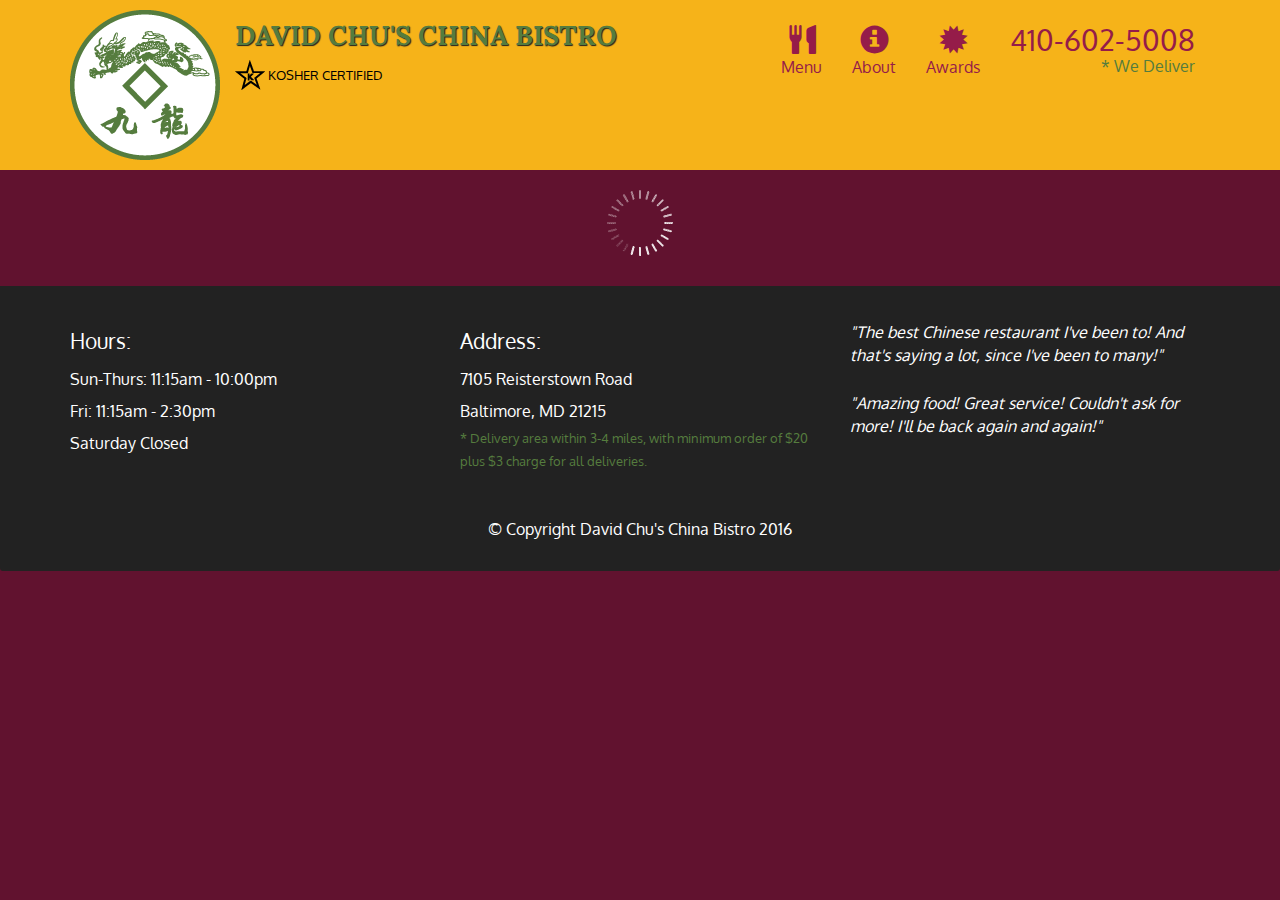
<file: module-5-solution/index.html>
<!doctype html>
<html lang="en">
  <head>
    <meta charset="utf-8">
    <meta http-equiv="X-UA-Compatible" content="IE=edge">
    <meta name="viewport" content="width=device-width, initial-scale=1">
    <title>David Chu's China Bistro</title>
    <link rel="stylesheet" href="css/bootstrap.min.css">
    <link rel="stylesheet" href="css/styles.css">
    <link href='https://fonts.googleapis.com/css?family=Oxygen:400,300,700' rel='stylesheet' type='text/css'>
    <link href='https://fonts.googleapis.com/css?family=Lora' rel='stylesheet' type='text/css'>
  </head>
<body>
  <header>
    <nav id="header-nav" class="navbar navbar-default">
      <div class="container">
        <div class="navbar-header">
          <a href="index.html" class="pull-left visible-md visible-lg">
            <div id="logo-img" alt="Logo image"></div>
          </a>

          <div class="navbar-brand">
            <a href="index.html"><h1>David Chu's China Bistro</h1></a>
            <p>
              <img src="images/star-k-logo.png" alt="Kosher certification">
              <span>Kosher Certified</span>
            </p>
          </div>

          <button id="navbarToggle" type="button" class="navbar-toggle collapsed" data-toggle="collapse" data-target="#collapsable-nav" aria-expanded="false">
            <span class="sr-only">Toggle navigation</span>
            <span class="icon-bar"></span>
            <span class="icon-bar"></span>
            <span class="icon-bar"></span>
          </button>
        </div>
        
        <div id="collapsable-nav" class="collapse navbar-collapse">
           <ul id="nav-list" class="nav navbar-nav navbar-right">
            <li id="navHomeButton" class="visible-xs active">
              <a href="index.html">
                <span class="glyphicon glyphicon-home"></span> Home</a>
            </li>
            <li id="navMenuButton">
              <a href="#" onclick="$dc.loadMenuCategories();">
                <span class="glyphicon glyphicon-cutlery"></span><br class="hidden-xs"> Menu</a>
            </li>
            <li>
              <a href="#">
                <span class="glyphicon glyphicon-info-sign"></span><br class="hidden-xs"> About</a>
            </li>
            <li>
              <a href="#">
                <span class="glyphicon glyphicon-certificate"></span><br class="hidden-xs"> Awards</a>
            </li>
            <li id="phone" class="hidden-xs">
              <a href="tel:410-602-5008">
                <span>410-602-5008</span></a><div>* We Deliver</div>
            </li>
          </ul><!-- #nav-list -->
        </div><!-- .collapse .navbar-collapse -->
      </div><!-- .container -->
    </nav><!-- #header-nav -->
  </header>

  <div id="call-btn" class="visible-xs">
    <a class="btn" href="tel:410-602-5008">
    <span class="glyphicon glyphicon-earphone"></span>
    410-602-5008
    </a>
  </div>
  <div id="xs-deliver" class="text-center visible-xs">* We Deliver</div>

  <div id="main-content" class="container"></div>

  <footer class="panel-footer">
    <div class="container">
      <div class="row">
        <section id="hours" class="col-sm-4">
          <span>Hours:</span><br>
          Sun-Thurs: 11:15am - 10:00pm<br>
          Fri: 11:15am - 2:30pm<br>
          Saturday Closed
          <hr class="visible-xs">
        </section>
        <section id="address" class="col-sm-4">
          <span>Address:</span><br>
          7105 Reisterstown Road<br>
          Baltimore, MD 21215
          <p>* Delivery area within 3-4 miles, with minimum order of $20 plus $3 charge for all deliveries.</p>
          <hr class="visible-xs">
        </section>
        <section id="testimonials" class="col-sm-4">
          <p>"The best Chinese restaurant I've been to! And that's saying a lot, since I've been to many!"</p>
          <p>"Amazing food! Great service! Couldn't ask for more! I'll be back again and again!"</p>
        </section>
      </div>
      <div class="text-center">&copy; Copyright David Chu's China Bistro 2016</div>
    </div>
  </footer>

  <!-- jQuery (Bootstrap JS plugins depend on it) -->
  <script src="js/jquery-2.1.4.min.js"></script>
  <script src="js/bootstrap.min.js"></script>
  <script src="js/ajax-utils.js"></script>
  <script src="js/script.js"></script>
</body>
</html>
</file>
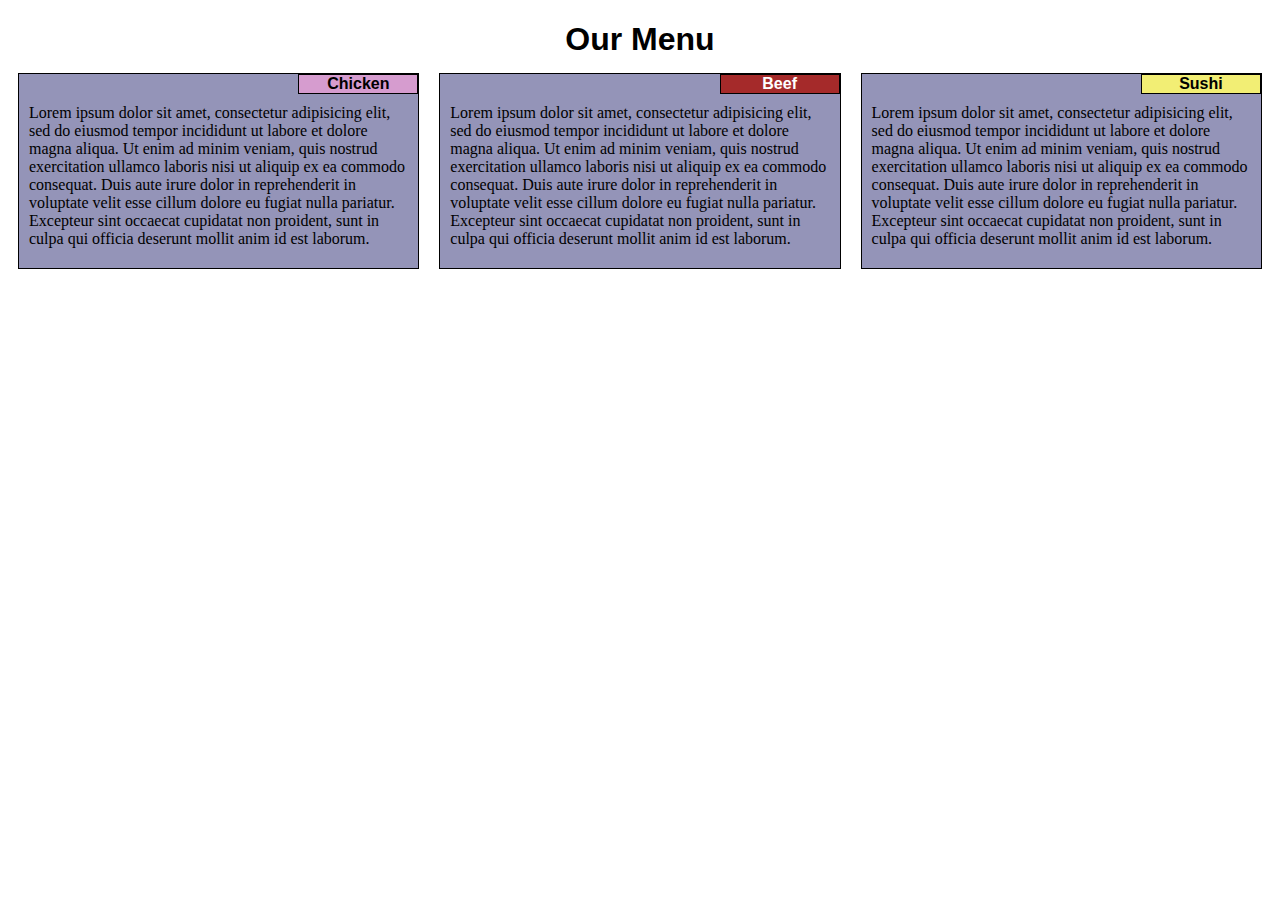
<file: module2/index.html>
<!DOCTYPE html>
<html>
<head>
	<meta charset="utf-8">
	<meta name="viewport" content="width=device-width, initial-scale=1">
	<title>Assignment Solution for Module 2 - Rajorshi</title>
	<link rel="stylesheet" type="text/css" href="css/styles.css">
</head>
<body>
<h1> Our Menu </h1>

		<div class="row">
				<div class="col-lg-4 col-sm-12 col-md-6">
					<SECTION >
						<div id="d1" class="heading">Chicken</div>
						<p>Lorem ipsum dolor sit amet, consectetur adipisicing elit, sed do eiusmod
						tempor incididunt ut labore et dolore magna aliqua. Ut enim ad minim veniam,
						quis nostrud exercitation ullamco laboris nisi ut aliquip ex ea commodo
						consequat. Duis aute irure dolor in reprehenderit in voluptate velit esse
						cillum dolore eu fugiat nulla pariatur. Excepteur sint occaecat cupidatat non
						proident, sunt in culpa qui officia deserunt mollit anim id est laborum.</p>
					</SECTION>
				</div>
				<div class="col-lg-4 col-sm-12 col-md-6">
					<SECTION>
						<div id="d2" class="heading">Beef</div>
							<p>Lorem ipsum dolor sit amet, consectetur adipisicing elit, sed do eiusmod
						tempor incididunt ut labore et dolore magna aliqua. Ut enim ad minim veniam,
						quis nostrud exercitation ullamco laboris nisi ut aliquip ex ea commodo
						consequat. Duis aute irure dolor in reprehenderit in voluptate velit esse
						cillum dolore eu fugiat nulla pariatur. Excepteur sint occaecat cupidatat non
						proident, sunt in culpa qui officia deserunt mollit anim id est laborum.</p>
					</SECTION>
				</div>
				<div class="col-lg-4 col-sm-12 col-md-12">
					<SECTION>
						<div id="d3" class="heading">Sushi</div>						
						<p>Lorem ipsum dolor sit amet, consectetur adipisicing elit, sed do eiusmod
						tempor incididunt ut labore et dolore magna aliqua. Ut enim ad minim veniam,
						quis nostrud exercitation ullamco laboris nisi ut aliquip ex ea commodo
						consequat. Duis aute irure dolor in reprehenderit in voluptate velit esse
						cillum dolore eu fugiat nulla pariatur. Excepteur sint occaecat cupidatat non
						proident, sunt in culpa qui officia deserunt mollit anim id est laborum.</p>
					</SECTION>
				</div>
		</div>

</body>
</html>
</file>
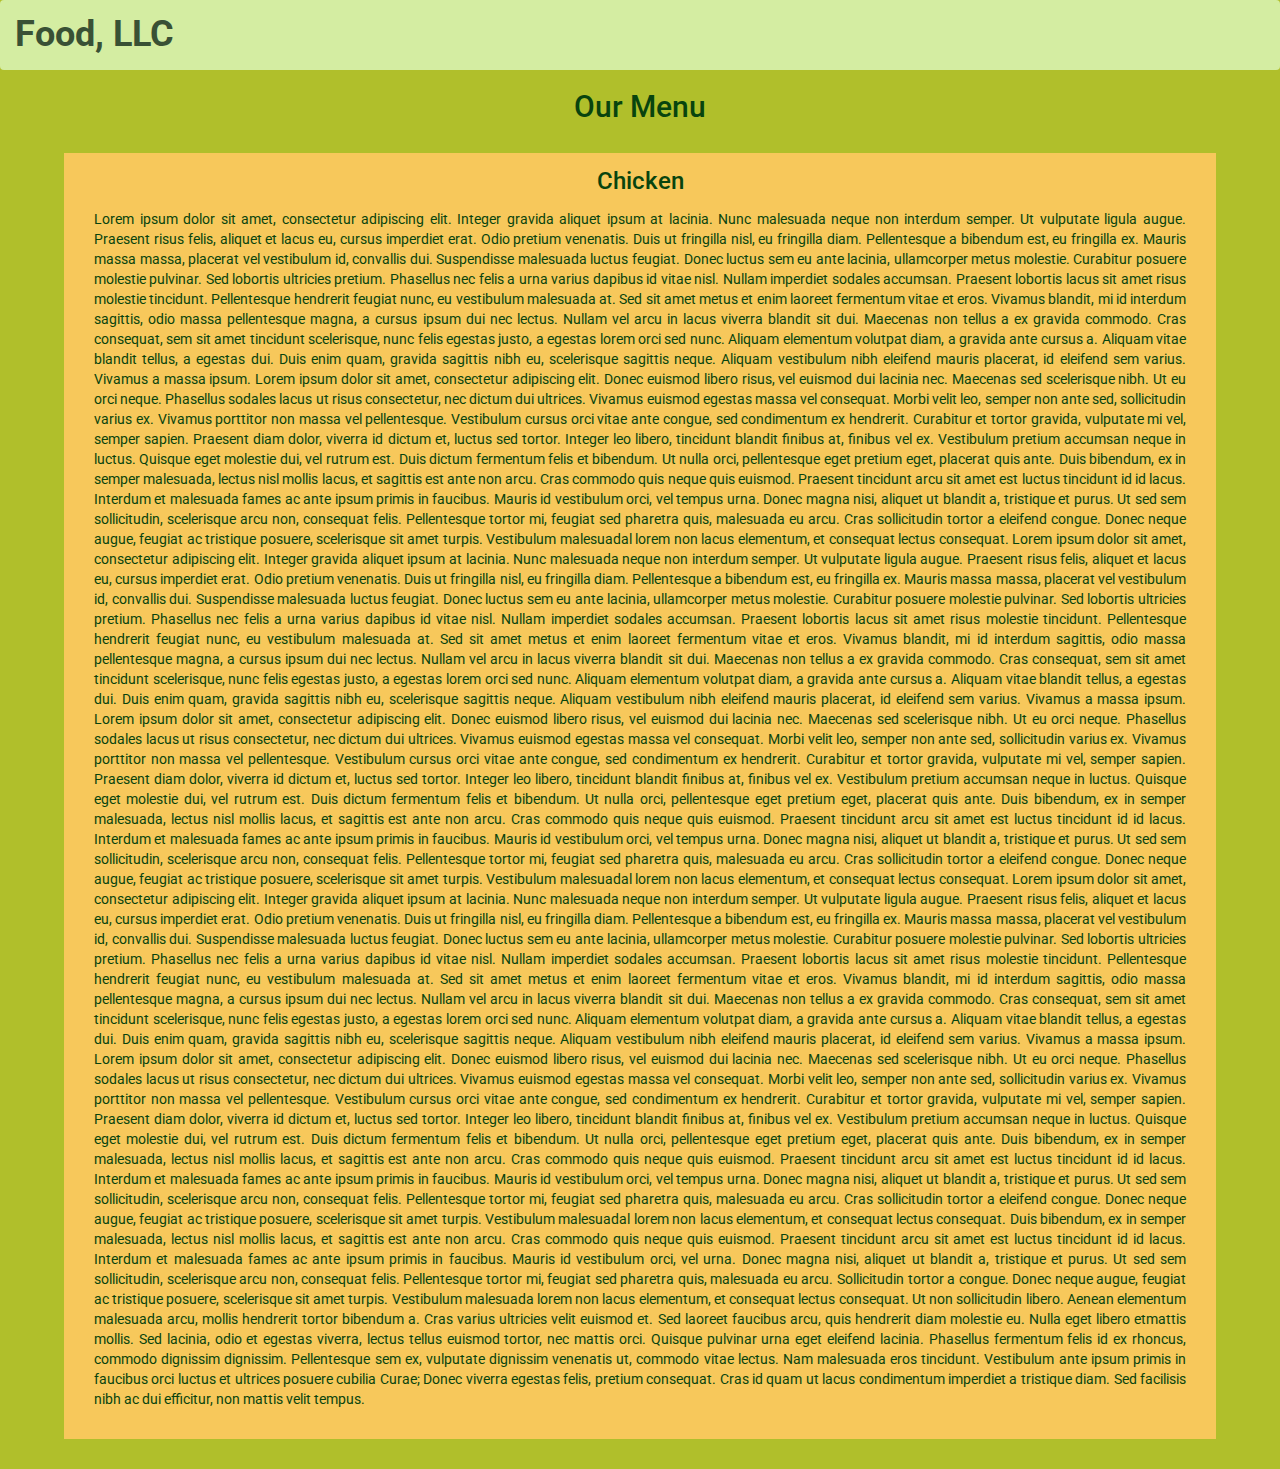
<file: module3-solution/index.html>
<!DOCTYPE html>

<html lang="en">

<head>
    <meta charset="UTF-8">
    <meta name="viewport" content="width=device-width, initial-scale=1.0">
    <meta http-equiv="X-UA-Compatible" content="IE=edge">

    <title>Rajorshi Gon - Module 3 Solution</title>

    <link href='https://fonts.googleapis.com/css?family=Roboto' rel='stylesheet' type='text/css'>

    <link href="css/bootstrap.min.css" rel="stylesheet">
    <link rel="stylesheet" type="text/css" href="css/style.css">
</head>

<body>

<nav class="navbar navbar-default navbar-custom">
    <div class="container-fluid">
        <!-- Brand and toggle get grouped for better mobile display -->
        <div class="navbar-header">
            <button type="button" id="main-button" class="navbar-toggle collapsed" data-toggle="collapse"
                    data-target="#bs-example-navbar-collapse-1" aria-expanded="false">
                <span class="sr-only">Toggle navigation</span>
                <span class="icon-bar"></span>
                <span class="icon-bar"></span>
                <span class="icon-bar"></span>
            </button>
            <a class="navbar-brand" href="#"><h1 class="title">Food, LLC</h1></a>
        </div>

        <!-- Collect the nav links, forms, and other content for toggling -->
        <div class="collapse navbar-collapse mobile-menu" id="bs-example-navbar-collapse-1">
            <ul class="nav navbar-nav navbar-right visible-xs">
                <li class="text-center"><a href="#">Chicken</a></li>
                <li class="text-center"><a href="#">Beef</a></li>
                <li class="text-center"><a href="#">Sushi</a></li>
            </ul>
        </div><!-- /.navbar-collapse -->
    </div><!-- /.container-fluid -->
</nav>

<h2 class="text-center">Our Menu</h2>

<div class="container main-content">
    <h3 class="text-center main-content-title">Chicken</h3>
    <div class="row">
        <div class="col-xs-12">
            Lorem ipsum dolor sit amet, consectetur adipiscing elit. Integer gravida aliquet ipsum at lacinia. Nunc
            malesuada neque non interdum semper. Ut vulputate ligula augue. Praesent risus felis, aliquet et lacus eu,
            cursus imperdiet erat. Odio pretium venenatis. Duis ut fringilla nisl, eu fringilla diam. Pellentesque a
            bibendum est, eu fringilla ex. Mauris massa massa, placerat vel vestibulum id, convallis dui. Suspendisse
            malesuada luctus feugiat. Donec luctus sem eu ante lacinia, ullamcorper metus molestie. Curabitur posuere
            molestie pulvinar. Sed lobortis ultricies pretium. Phasellus nec felis a urna varius dapibus id vitae nisl.
            Nullam imperdiet sodales accumsan.

            Praesent lobortis lacus sit amet risus molestie tincidunt. Pellentesque hendrerit feugiat nunc, eu
            vestibulum malesuada at. Sed sit amet metus et enim laoreet fermentum vitae et eros. Vivamus blandit, mi id
            interdum sagittis, odio massa pellentesque magna, a cursus ipsum dui nec lectus. Nullam vel arcu in lacus
            viverra blandit sit dui. Maecenas non tellus a ex gravida commodo. Cras consequat, sem sit amet tincidunt
            scelerisque, nunc felis egestas justo, a egestas lorem orci sed nunc. Aliquam elementum volutpat diam, a
            gravida ante cursus a. Aliquam vitae blandit tellus, a egestas dui. Duis enim quam, gravida sagittis nibh
            eu, scelerisque sagittis neque. Aliquam vestibulum nibh eleifend mauris placerat, id eleifend sem varius.
            Vivamus a massa ipsum. Lorem ipsum dolor sit amet, consectetur adipiscing elit. Donec euismod libero risus,
            vel euismod dui lacinia nec. Maecenas sed scelerisque nibh.

            Ut eu orci neque. Phasellus sodales lacus ut risus consectetur, nec dictum dui ultrices. Vivamus euismod
            egestas massa vel consequat. Morbi velit leo, semper non ante sed, sollicitudin varius ex. Vivamus porttitor
            non massa vel pellentesque. Vestibulum cursus orci vitae ante congue, sed condimentum ex hendrerit.
            Curabitur et tortor gravida, vulputate mi vel, semper sapien. Praesent diam dolor, viverra id dictum et,
            luctus sed tortor.

            Integer leo libero, tincidunt blandit finibus at, finibus vel ex. Vestibulum pretium accumsan neque in
            luctus. Quisque eget molestie dui, vel rutrum est. Duis dictum fermentum felis et bibendum. Ut nulla orci,
            pellentesque eget pretium eget, placerat quis ante. Duis bibendum, ex in semper malesuada, lectus nisl
            mollis lacus, et sagittis est ante non arcu. Cras commodo quis neque quis euismod. Praesent tincidunt arcu
            sit amet est luctus tincidunt id id lacus. Interdum et malesuada fames ac ante ipsum primis in faucibus.
            Mauris id vestibulum orci, vel tempus urna. Donec magna nisi, aliquet ut blandit a, tristique et purus. Ut
            sed sem sollicitudin, scelerisque arcu non, consequat felis. Pellentesque tortor mi, feugiat sed pharetra
            quis, malesuada eu arcu. Cras sollicitudin tortor a eleifend congue. Donec neque augue, feugiat ac tristique
            posuere, scelerisque sit amet turpis. Vestibulum malesuadal lorem non lacus elementum, et consequat lectus
            consequat.

            Lorem ipsum dolor sit amet, consectetur adipiscing elit. Integer gravida aliquet ipsum at lacinia. Nunc
            malesuada neque non interdum semper. Ut vulputate ligula augue. Praesent risus felis, aliquet et lacus eu,
            cursus imperdiet erat. Odio pretium venenatis. Duis ut fringilla nisl, eu fringilla diam. Pellentesque a
            bibendum est, eu fringilla ex. Mauris massa massa, placerat vel vestibulum id, convallis dui. Suspendisse
            malesuada luctus feugiat. Donec luctus sem eu ante lacinia, ullamcorper metus molestie. Curabitur posuere
            molestie pulvinar. Sed lobortis ultricies pretium. Phasellus nec felis a urna varius dapibus id vitae nisl.
            Nullam imperdiet sodales accumsan.

            Praesent lobortis lacus sit amet risus molestie tincidunt. Pellentesque hendrerit feugiat nunc, eu
            vestibulum malesuada at. Sed sit amet metus et enim laoreet fermentum vitae et eros. Vivamus blandit, mi id
            interdum sagittis, odio massa pellentesque magna, a cursus ipsum dui nec lectus. Nullam vel arcu in lacus
            viverra blandit sit dui. Maecenas non tellus a ex gravida commodo. Cras consequat, sem sit amet tincidunt
            scelerisque, nunc felis egestas justo, a egestas lorem orci sed nunc. Aliquam elementum volutpat diam, a
            gravida ante cursus a. Aliquam vitae blandit tellus, a egestas dui. Duis enim quam, gravida sagittis nibh
            eu, scelerisque sagittis neque. Aliquam vestibulum nibh eleifend mauris placerat, id eleifend sem varius.
            Vivamus a massa ipsum. Lorem ipsum dolor sit amet, consectetur adipiscing elit. Donec euismod libero risus,
            vel euismod dui lacinia nec. Maecenas sed scelerisque nibh.

            Ut eu orci neque. Phasellus sodales lacus ut risus consectetur, nec dictum dui ultrices. Vivamus euismod
            egestas massa vel consequat. Morbi velit leo, semper non ante sed, sollicitudin varius ex. Vivamus porttitor
            non massa vel pellentesque. Vestibulum cursus orci vitae ante congue, sed condimentum ex hendrerit.
            Curabitur et tortor gravida, vulputate mi vel, semper sapien. Praesent diam dolor, viverra id dictum et,
            luctus sed tortor.

            Integer leo libero, tincidunt blandit finibus at, finibus vel ex. Vestibulum pretium accumsan neque in
            luctus. Quisque eget molestie dui, vel rutrum est. Duis dictum fermentum felis et bibendum. Ut nulla orci,
            pellentesque eget pretium eget, placerat quis ante. Duis bibendum, ex in semper malesuada, lectus nisl
            mollis lacus, et sagittis est ante non arcu. Cras commodo quis neque quis euismod. Praesent tincidunt arcu
            sit amet est luctus tincidunt id id lacus. Interdum et malesuada fames ac ante ipsum primis in faucibus.
            Mauris id vestibulum orci, vel tempus urna. Donec magna nisi, aliquet ut blandit a, tristique et purus. Ut
            sed sem sollicitudin, scelerisque arcu non, consequat felis. Pellentesque tortor mi, feugiat sed pharetra
            quis, malesuada eu arcu. Cras sollicitudin tortor a eleifend congue. Donec neque augue, feugiat ac tristique
            posuere, scelerisque sit amet turpis. Vestibulum malesuadal lorem non lacus elementum, et consequat lectus
            consequat.

            Lorem ipsum dolor sit amet, consectetur adipiscing elit. Integer gravida aliquet ipsum at lacinia. Nunc
            malesuada neque non interdum semper. Ut vulputate ligula augue. Praesent risus felis, aliquet et lacus eu,
            cursus imperdiet erat. Odio pretium venenatis. Duis ut fringilla nisl, eu fringilla diam. Pellentesque a
            bibendum est, eu fringilla ex. Mauris massa massa, placerat vel vestibulum id, convallis dui. Suspendisse
            malesuada luctus feugiat. Donec luctus sem eu ante lacinia, ullamcorper metus molestie. Curabitur posuere
            molestie pulvinar. Sed lobortis ultricies pretium. Phasellus nec felis a urna varius dapibus id vitae nisl.
            Nullam imperdiet sodales accumsan.

            Praesent lobortis lacus sit amet risus molestie tincidunt. Pellentesque hendrerit feugiat nunc, eu
            vestibulum malesuada at. Sed sit amet metus et enim laoreet fermentum vitae et eros. Vivamus blandit, mi id
            interdum sagittis, odio massa pellentesque magna, a cursus ipsum dui nec lectus. Nullam vel arcu in lacus
            viverra blandit sit dui. Maecenas non tellus a ex gravida commodo. Cras consequat, sem sit amet tincidunt
            scelerisque, nunc felis egestas justo, a egestas lorem orci sed nunc. Aliquam elementum volutpat diam, a
            gravida ante cursus a. Aliquam vitae blandit tellus, a egestas dui. Duis enim quam, gravida sagittis nibh
            eu, scelerisque sagittis neque. Aliquam vestibulum nibh eleifend mauris placerat, id eleifend sem varius.
            Vivamus a massa ipsum. Lorem ipsum dolor sit amet, consectetur adipiscing elit. Donec euismod libero risus,
            vel euismod dui lacinia nec. Maecenas sed scelerisque nibh.

            Ut eu orci neque. Phasellus sodales lacus ut risus consectetur, nec dictum dui ultrices. Vivamus euismod
            egestas massa vel consequat. Morbi velit leo, semper non ante sed, sollicitudin varius ex. Vivamus porttitor
            non massa vel pellentesque. Vestibulum cursus orci vitae ante congue, sed condimentum ex hendrerit.
            Curabitur et tortor gravida, vulputate mi vel, semper sapien. Praesent diam dolor, viverra id dictum et,
            luctus sed tortor.

            Integer leo libero, tincidunt blandit finibus at, finibus vel ex. Vestibulum pretium accumsan neque in
            luctus. Quisque eget molestie dui, vel rutrum est. Duis dictum fermentum felis et bibendum. Ut nulla orci,
            pellentesque eget pretium eget, placerat quis ante. Duis bibendum, ex in semper malesuada, lectus nisl
            mollis lacus, et sagittis est ante non arcu. Cras commodo quis neque quis euismod. Praesent tincidunt arcu
            sit amet est luctus tincidunt id id lacus. Interdum et malesuada fames ac ante ipsum primis in faucibus.
            Mauris id vestibulum orci, vel tempus urna. Donec magna nisi, aliquet ut blandit a, tristique et purus. Ut
            sed sem sollicitudin, scelerisque arcu non, consequat felis. Pellentesque tortor mi, feugiat sed pharetra
            quis, malesuada eu arcu. Cras sollicitudin tortor a eleifend congue. Donec neque augue, feugiat ac tristique
            posuere, scelerisque sit amet turpis. Vestibulum malesuadal lorem non lacus elementum, et consequat lectus
            consequat.

            Duis bibendum, ex in semper malesuada, lectus nisl mollis lacus, et sagittis est ante non arcu. Cras commodo
            quis neque quis euismod. Praesent tincidunt arcu sit amet est luctus tincidunt id id lacus. Interdum et
            malesuada fames ac ante ipsum primis in faucibus. Mauris id vestibulum orci, vel urna. Donec magna nisi,
            aliquet ut blandit a, tristique et purus. Ut sed sem sollicitudin, scelerisque arcu non, consequat felis.
            Pellentesque tortor mi, feugiat sed pharetra quis, malesuada eu arcu. Sollicitudin tortor a congue. Donec
            neque augue, feugiat ac tristique posuere, scelerisque sit amet turpis. Vestibulum malesuada lorem non lacus
            elementum, et consequat lectus consequat.

            Ut non sollicitudin libero. Aenean elementum malesuada arcu, mollis hendrerit tortor bibendum a. Cras varius
            ultricies velit euismod et. Sed laoreet faucibus arcu, quis hendrerit diam molestie eu. Nulla eget
            libero etmattis mollis. Sed lacinia, odio et egestas viverra, lectus tellus euismod tortor, nec mattis orci.
            Quisque pulvinar urna eget eleifend lacinia. Phasellus fermentum felis id ex rhoncus, commodo
            dignissim dignissim. Pellentesque sem ex, vulputate dignissim venenatis ut, commodo vitae lectus. Nam
            malesuada eros tincidunt. Vestibulum ante ipsum primis in faucibus orci luctus et ultrices posuere cubilia
            Curae; Donec viverra egestas felis, pretium consequat. Cras id quam ut lacus condimentum imperdiet
            a tristique diam. Sed facilisis nibh ac dui efficitur, non mattis velit tempus.
        </div>
    </div>
</div>

<script src="https://ajax.googleapis.com/ajax/libs/jquery/1.11.3/jquery.min.js"></script>
<script src="js/bootstrap.min.js"></script>

</body>

</html>
</file>
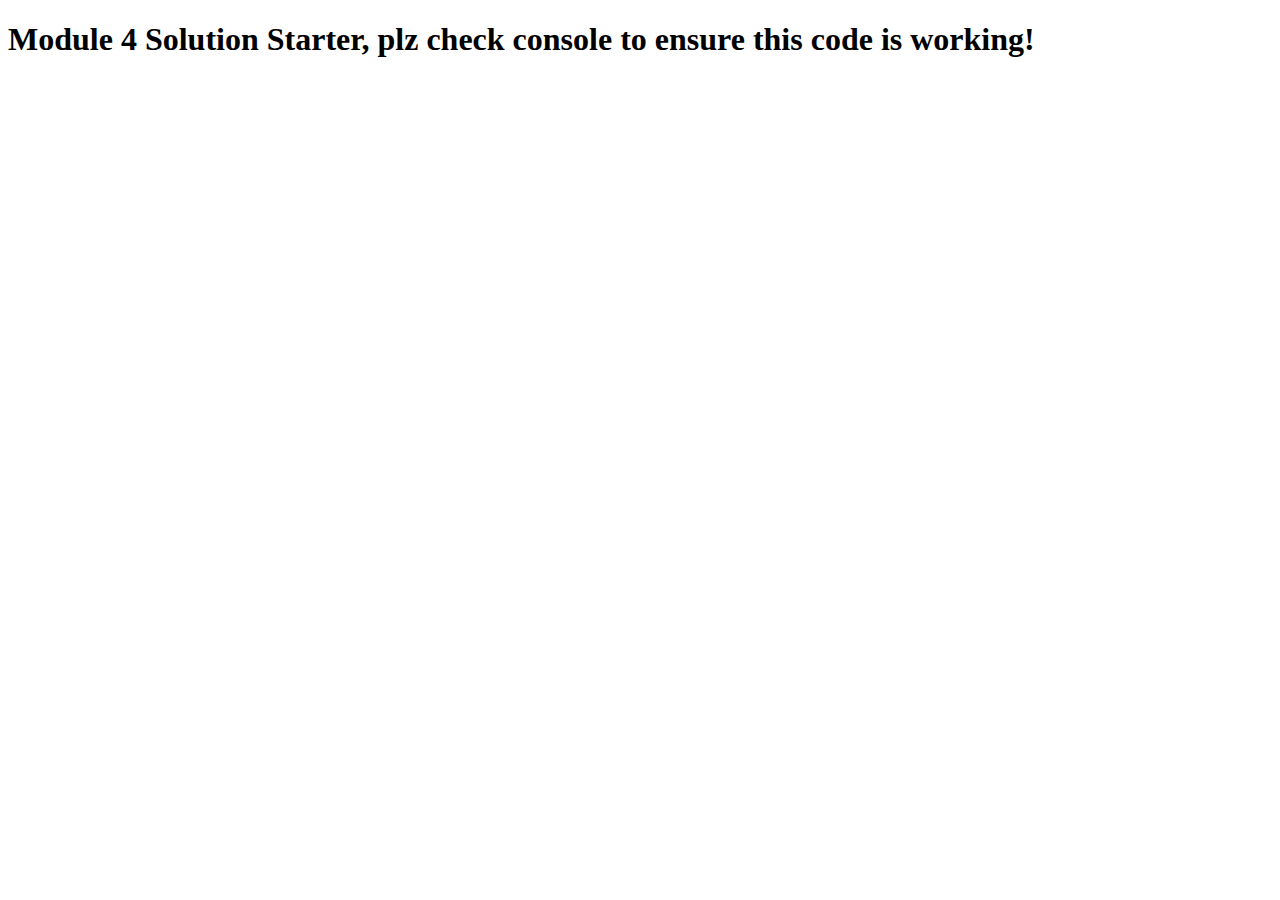
<file: module4-solution/index.html>
<!DOCTYPE html>
<html>
<head>
  <meta charset="utf-8">
  <title>Rajorshi Gon Module 4 solution</title>
  <script src="SpeakHello.js"></script>
  <script src="SpeakGoodBye.js"></script>
  <script src="script.js"></script>
</head>
<body>
  <h1>Module 4 Solution Starter, plz check console to ensure this code is working!</h1>
</body>
</html>
</file>
<file: module-5-solution/css/styles.css>
body {
  font-size: 16px;
  color: #fff;
  background-color: #61122f;
  font-family: 'Oxygen', sans-serif;
}

/** HEADER **/
#header-nav {
  background-color: #f6b319;
  border-radius: 0;
  border: 0;
}

#logo-img {
  background: url('../images/restaurant-logo_large.png') no-repeat;
  width: 150px;
  height: 150px;
  margin: 10px 15px 10px 0;
}

.navbar-brand {
  padding-top: 25px;
}
.navbar-brand h1 { /* Restaurant name */
  font-family: 'Lora', serif;
  color: #557c3e;
  font-size: 1.5em;
  text-transform: uppercase;
  font-weight: bold;
  text-shadow: 1px 1px 1px #222;
  margin-top: 0;
  margin-bottom: 0;
  line-height: .75;
}
.navbar-brand a:hover, .navbar-brand a:focus {
  text-decoration: none;
}
.navbar-brand p { /* Kosher cert */
  color: #000;
  text-transform: uppercase;
  font-size: .7em;
  margin-top: 15px;
}
.navbar-brand p span { /* Star-K */
  vertical-align: middle;
}

#nav-list {
  margin-top: 10px;
}
#nav-list a {
  color: #951C49;
  text-align: center;
}
#nav-list a:hover {
  background: #E7E7E7;
}
#nav-list a span {
  font-size: 1.8em;
}

#phone {
  margin-top: 5px;
}
#phone a { /* Phone number */
  text-align: right;
  padding-bottom: 0;
}
#phone div { /* We Deliver */
  color: #557c3e;
  text-align: right;
  padding-right: 15px;
}

.navbar-header button.navbar-toggle, .navbar-header .icon-bar {
  border: 1px solid #61122f;
}
.navbar-header button.navbar-toggle {
  clear: both;
  margin-top: -30px;
}
/* END HEADER */

/* FOOTER */
.panel-footer {
  margin-top: 30px;
  padding-top: 35px;
  padding-bottom: 30px;
  background-color: #222;
  border-top: 0;
}
.panel-footer div.row {
  margin-bottom: 35px;
}
#hours, #address {
  line-height: 2;
}
#hours > span, #address > span {
  font-size: 1.3em;
}
#address p {
  color: #557c3e;
  font-size: .8em;
  line-height: 1.8;
}
#testimonials {
  font-style: italic;
}
#testimonials p:nth-child(2) {
  margin-top: 25px;
}
/* END FOOTER */



/* HOME PAGE */
.container .jumbotron {
  box-shadow: 0 0 50px #3F0C1F;
  border: 2px solid #3F0C1F;
}

#menu-tile, #specials-tile, #map-tile {
  height: 250px;
  width: 100%;
  margin-bottom: 15px;
  position: relative;
  border: 2px solid #3F0C1F;
  overflow: hidden;
}
#menu-tile:hover, #specials-tile:hover, #map-tile:hover {
  box-shadow: 0 1px 5px 1px #cccccc;
}
#menu-tile {
  background: url('../images/menu-tile.jpg') no-repeat;
  background-position: center;
}
#specials-tile {
  background: url('../images/specials-tile.jpg') no-repeat;
  background-position: center;
}
#menu-tile span, #specials-tile span, #map-tile span {
  position: absolute;
  bottom: 0;
  right: 0;
  width: 100%;
  text-align: center;
  font-size: 1.6em;
  text-transform: uppercase;
  background-color: #000;
  color: #fff;
  opacity: .8;
}
/* END HOME PAGE */

/* MENU CATEGORIES PAGE */
.category-tile { 
  position: relative;
  border: 2px solid #3F0C1F;
  overflow: hidden;
  width: 200px;
  height: 200px;
  margin: 0 auto 15px;
}
.category-tile span {
  position: absolute;
  bottom: 0;
  right: 0;
  width: 100%;
  text-align: center;
  font-size: 1.2em;
  text-transform: uppercase;
  background-color: #000;
  color: #fff;
  opacity: .8;
}
.category-tile:hover {
  box-shadow: 0 1px 5px 1px #cccccc;
}

#menu-categories-title + div {
  margin-bottom: 50px;
}
/* END MENU CATEGORIES PAGE */

/* SINGLE CATEGORY PAGE */
.menu-item-tile {
  margin-bottom: 25px;
}
.menu-item-tile hr {
  width: 80%;
}
.menu-item-tile .menu-item-price {
  font-size: 1.1em;
  text-align: right;
  margin-top: -15px;
  margin-right: -15px;
}
.menu-item-tile .menu-item-price span {
  font-size: .6em;
}
.menu-item-photo {
  position: relative;
  border: 2px solid #3F0C1F; 
  overflow: hidden;
  padding: 0;
  margin-right: -15px;
  margin-left: auto;
  margin-bottom: 20px;
  max-width: 250px;
}
.menu-item-photo div {
  position: absolute;
  bottom: 0;
  right: 0;
  width: 80px;
  background-color: #557c3e;
  text-align: center;
}
.menu-item-description {
  padding-right: 30px;
}
h3.menu-item-title {
  margin: 0 0 10px;
}
.menu-item-details {
  font-size: .9em;
  font-style: italic;
}
/* END SINGLE CATEGORY PAGE */


/********** Large devices only **********/
@media (min-width: 1200px) {
  .container .jumbotron {
    background: url('../images/jumbotron_1200.jpg') no-repeat;
    height: 675px;
  }
}

/********** Medium devices only **********/
@media (min-width: 992px) and (max-width: 1199px) {
  /* Header */
  #logo-img {
    background: url('../images/restaurant-logo_medium.png') no-repeat;
    width: 100px;
    height: 100px;
    margin: 5px 5px 5px 0;
  }
  /* End Header */

  /* Home Page */
  .container .jumbotron {
    background: url('../images/jumbotron_992.jpg') no-repeat;
    height: 558px;
  }
  /* End Home Page */
}

/********** Small devices only **********/
@media (min-width: 768px) and (max-width: 991px) {
  /* Home Page */
  .container .jumbotron {
    background: url('../images/jumbotron_768.jpg') no-repeat;
    height: 432px;
  }
  /* End Home Page */
}

/********** Extra small devices only **********/
@media (max-width: 767px) {
  /* Header */
  .navbar-brand {
    padding-top: 10px;
    height: 80px;
  }
  .navbar-brand h1 { /* Restaurant name */
    padding-top: 10px;
    font-size: 5vw; /* 1vw = 1% of viewport width */
  }
  .navbar-brand p { /* Kosher cert */
    font-size: .6em;
    margin-top: 12px;
  }
  .navbar-brand p img { /* Star-K */
    height: 20px;
  }

  #collapsable-nav a { /* Collapsed nav menu text */
    font-size: 1.2em;
  }
  #collapsable-nav a span { /* Collapsed nav menu glyph */
    font-size: 1em;
    margin-right: 5px;
  }

  #call-btn > a {
    font-size: 1.5em;
    display: block;
    margin: 0 20px;
    padding: 10px;
    border: 2px solid #fff;
    background-color: #f6b319;
    color: #951c49;
  }
  #xs-deliver {
    margin-top: 5px;
    font-size: .7em;
    letter-spacing: .1em;
    text-transform: uppercase;
  }
  /* End Header */

  /* Footer */
  .panel-footer section {
    margin-bottom: 30px;
    text-align: center;
  }
  .panel-footer section:nth-child(3) {
    margin-bottom: 0; /* margin already exists on the whole row */
  }
  .panel-footer section hr {
    width: 50%;
  }
  /* End Footer */

  /* Home Page */
  .container .jumbotron {
    margin-top: 30px;
    padding: 0;
  }
  #menu-tile, #specials-tile {
    width: 360px;
    margin: 0 auto 15px;
  }

  .menu-item-photo {
    margin-right: auto;
  }
  .menu-item-tile .menu-item-price {
    text-align: center;
  }
  .menu-item-description {
    text-align: center;;
  }
}


/********** Super extra small devices Only :-) (e.g., iPhone 4) **********/
@media (max-width: 479px) {
  /* Header */
  .navbar-brand h1 { /* Restaurant name */
    padding-top: 5px;
    font-size: 6vw;
  }
  /* End Header */
  
  /* Home page */
  #menu-tile, #specials-tile {
    width: 280px;
    margin: 0 auto 15px;
  }

  .col-xxs-12 {
    position: relative;
    min-height: 1px;
    padding-right: 15px;
    padding-left: 15px;
    float: left;
    width: 100%;
  }
}
</file>
<file: module2/css/styles.css>
/********** Base styles **********/
* {
  box-sizing: border-box;
}
h1 {
  margin-bottom: 15px;
  text-align: center;
  font-family: Helvetica;
  font-weight: bold;
}
section {
	background-color: #9494b8;
	border: 1px solid black;
	position: relative;
	margin-bottom: 20px;
	margin-right: 10px;
	margin-left: 10px;
}

p {
	margin: 10px 10px 10px 10px;
	padding-bottom: 10px;
}

.heading {
  border: 1px solid black;
  background-color: #A52A2A;
  width : 30%;
  position: relative;
  top: 0;
  right: -70%;
  font-family: Helvetica;
  font-weight: bold;
  color: black;

  text-align: center;
}
#d1{
	  background-color: #D69CCF;
}
#d2{
	  background-color: #A52A2A;
	   color: white;
}
#d3{
	  background-color: #F2EE74;
	  color: black;
}

/* Simple Responsive Framework. */
.row {
  width: 100%;

}

/********** Large devices only **********/
@media (min-width: 992px) {


  .col-lg-1, .col-lg-2, .col-lg-3, .col-lg-4, .col-lg-5, .col-lg-6, .col-lg-7, .col-lg-8, .col-lg-9, .col-lg-10, .col-lg-11, .col-lg-12 {
    float: left;
  
  }
  .col-lg-1 {
    width: 8.33%;
  }
  .col-lg-2 {
    width: 16.66%;
  }
  .col-lg-3 {
    width: 25%;
  }
  .col-lg-4 {
    width: 33.33%;
  }
  .col-lg-5 {
    width: 41.66%;
  }
  .col-lg-6 {
    width: 50%;
  }
  .col-lg-7 {
    width: 58.33%;
  }
  .col-lg-8 {
    width: 66.66%;
  }
  .col-lg-9 {
    width: 74.99%;
  }
  .col-lg-10 {
    width: 83.33%;
  }
  .col-lg-11 {
    width: 91.66%;
  }
  .col-lg-12 {
    width: 100%;
  }
}

/********** Medium devices only **********/
@media (min-width: 768px) and (max-width: 991px) {


  .col-md-1, .col-md-2, .col-md-3, .col-md-4, .col-md-5, .col-md-6, .col-md-7, .col-md-8, .col-md-9, .col-md-10, .col-md-11, .col-md-12 {
    float: left;
 
  }
  .col-md-1 {
    width: 8.33%;
  }
  .col-md-2 {
    width: 16.66%;
  }
  .col-md-3 {
    width: 25%;
  }
  .col-md-4 {
    width: 33.33%;
  }
  .col-md-5 {
    width: 41.66%;
  }
  .col-md-6 {
    width: 50%;
  }
  .col-md-7 {
    width: 58.33%;
  }
  .col-md-8 {
    width: 66.66%;
  }
  .col-md-9 {
    width: 74.99%;
  }
  .col-md-10 {
    width: 83.33%;
  }
  .col-md-11 {
    width: 91.66%;
  }
  .col-md-12 {
    width: 100%;
  }
}
/********** Small devices only **********/
@media (max-width: 767px) {
	* {
  box-sizing: border-box;
}
  .col-sm-1, .col-sm-2, .col-sm-3, .col-sm-4, .col-sm-5, .col-sm-6, .col-sm-7, .col-sm-8, .col-sm-9, .col-sm-10, .col-sm-11, .col-sm-12 {
    float: left;
 
  }
  .col-sm-1 {
    width: 8.33%;
  }
  .col-sm-2 {
    width: 16.66%;
  }
  .col-sm-3 {
    width: 25%;
  }
  .col-sm-4 {
    width: 33.33%;
  }
  .col-sm-5 {
    width: 41.66%;
  }
  .col-sm-6 {
    width: 50%;
  }
  .col-sm-7 {
    width: 58.33%;
  }
  .col-sm-8 {
    width: 66.66%;
  }
  .col-sm-9 {
    width: 74.99%;
  }
  .col-sm-10 {
    width: 83.33%;
  }
  .col-sm-11 {
    width: 91.66%;
  }
  .col-sm-12 {
    width: 100%;
  }
}
</file>
<file: module3-solution/css/style.css>
* {
    margin: 0px;
    padding: 0px;
    box-sizing: border-box;
}

body {
    font-family: 'Roboto', sans-serif;
    background-color: #b0bf2b;
    color: #08440e;
}

.navbar-custom {
    background-color: #d4eda2;
    border: 0px #08440e;
}

.navbar-brand {
    height: 70px;
}

#main-button {
    margin-top: 18px;
    margin-bottom: 18px;
    border-color: #cdd43e;
    background-color: #d6e97f;
}

#main-button:hover {
    background-color: #e5eb6a;
}

#main-button > .icon-bar {
    background-color: #cdd43e;
}

#bs-example-navbar-collapse-1 {
    border-color: #cdd43e;
}

h1.title {
    margin: 0px;
    padding: 0px;
    color: #395135;
    font-weight: bold;
}

h3.main-content-title {
    margin-top: 15px;
    margin-bottom: 15px;
}

div.main-content {
    background-color: #f7c85b;
    text-align: justify;
    padding: 0px 30px 30px 30px;
    margin-top: 30px;
    margin-bottom: 30px;
    width: 90%;
}

.mobile-menu {
    background-color: #d4eda2;
    padding: 0px;
}

.mobile-menu > ul {
    margin: 0px;
    background-color: #e5eb6a;
}

.navbar-default .mobile-menu .navbar-nav > li {
    border-bottom: 1px solid #cdd43e;
}

.navbar-default .mobile-menu .navbar-nav > li > a {
    color: #8f942b;
}

.navbar-default .mobile-menu .navbar-nav > li > a:hover {
    color: #6d7121;
}
</file>
